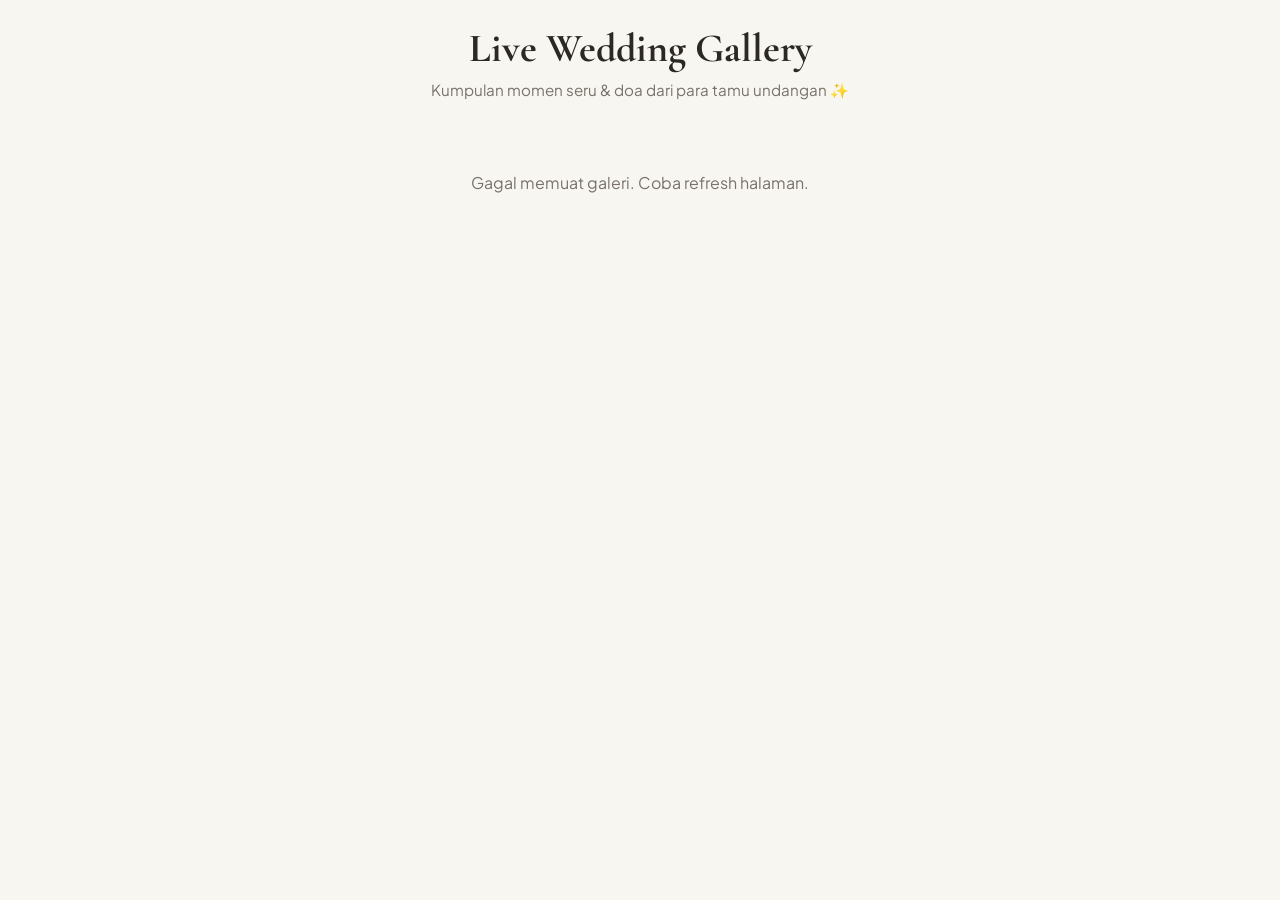
<file: gallery.html>
<!DOCTYPE html>
<html lang="id">
<head>
  <meta charset="UTF-8">
  <meta name="viewport" content="width=device-width, initial-scale=1.0">
  <title>Live Gallery — Wedding Celebration</title>
  <link rel="preconnect" href="https://fonts.googleapis.com">
  <link rel="preconnect" href="https://fonts.gstatic.com" crossorigin>
  <link href="https://fonts.googleapis.com/css2?family=Cormorant+Garamond:wght@600&family=Plus+Jakarta+Sans:wght@400;500;600&display=swap" rel="stylesheet">
  <style>
    :root {
      --bg-color: #F8F6F0;
      --card-bg: #FFFFFF;
      --text-primary: #2C2825;
      --text-muted: #78716C;
      --accent-color: #8C7A6B;
      --border-color: #E7E5E4;
    }
    body {
      background-color: var(--bg-color);
      color: var(--text-primary);
      font-family: 'Plus Jakarta Sans', sans-serif;
      margin: 0;
      padding: 24px;
    }
    .gallery-container {
      max-width: 800px;
      margin: 0 auto;
    }
    header {
      text-align: center;
      margin-bottom: 32px;
    }
    h1 {
      font-family: 'Cormorant Garamond', serif;
      font-size: 2.5rem;
      margin: 0 0 8px 0;
      color: var(--text-primary);
    }
    p {
      color: var(--text-muted);
      font-size: 0.95rem;
      margin: 0;
    }
    .grid {
      display: grid;
      grid-template-columns: repeat(auto-fill, minmax(240px, 1fr));
      gap: 20px;
    }
    .card {
      background: var(--card-bg);
      border-radius: 12px;
      overflow: hidden;
      border: 1px solid var(--border-color);
      box-shadow: 0 4px 12px rgba(0,0,0,0.03);
      display: flex;
      flex-direction: column;
    }
    .card img {
      width: 100%;
      height: auto;
      display: block;
      background: #eee;
    }
    .card-content {
      padding: 14px;
      display: flex;
      flex-direction: column;
      gap: 6px;
      flex-grow: 1;
    }
    .guest-name {
      font-weight: 600;
      font-size: 0.9rem;
      color: var(--accent-color);
    }
    .guest-wish {
      font-size: 0.85rem;
      color: var(--text-primary);
      line-height: 1.4;
      font-style: italic;
    }
    .loading {
      text-align: center;
      grid-column: 1 / -1;
      color: var(--text-muted);
      padding: 40px;
    }
  </style>
</head>
<body>

  <div class="gallery-container">
    <header>
      <h1 id="gallery-title">Live Wedding Gallery</h1>
      <p>Kumpulan momen seru & doa dari para tamu undangan ✨</p>
    </header>

    <div id="photo-grid" class="grid">
      <div class="loading">Memuat galeri foto...</div>
    </div>
  </div>

  <!-- Ambil Config untuk Endpoint URL Apps Script -->
  <script src="js/wedding-config.js"></script>
  <script>
    async function loadGallery() {
      const grid = document.getElementById("photo-grid");
      if (!WEDDING_CONFIG.appsScriptUrl) {
        grid.innerHTML = `<div class="loading">URL Apps Script belum diatur di config.js</div>`;
        return;
      }

      try {
        const response = await fetch(WEDDING_CONFIG.appsScriptUrl);
        const data = await response.json();

        if (data.length === 0) {
          grid.innerHTML = `<div class="loading">Belum ada foto yang di-upload tamu.</div>`;
          return;
        }

        grid.innerHTML = "";
        data.forEach(item => {
          // Format Link Google Drive Preview agar gambar bisa tampil langsung
          let viewableUrl = item.imageUrl;
          if (viewableUrl.includes("id=")) {
            const fileId = viewableUrl.split("id=")[1];
            viewableUrl = `https://lh3.googleusercontent.com/d/${fileId}`;
          }

          const card = document.createElement("div");
          card.className = "card";
          card.innerHTML = `
            <img src="${viewableUrl}" alt="Foto ${item.name}" loading="lazy">
            <div class="card-content">
              <span class="guest-name">@ ${item.name}</span>
              <p class="guest-wish">"${item.wish}"</p>
            </div>
          `;
          grid.appendChild(card);
        });
      } catch (err) {
        grid.innerHTML = `<div class="loading">Gagal memuat galeri. Coba refresh halaman.</div>`;
      }
    }

    loadGallery();
    // Auto refresh galeri tiap 15 detik supaya pengantin bisa lihat foto baru secara real-time
    setInterval(loadGallery, 15000);
  </script>
</body>
</html>
</file>
